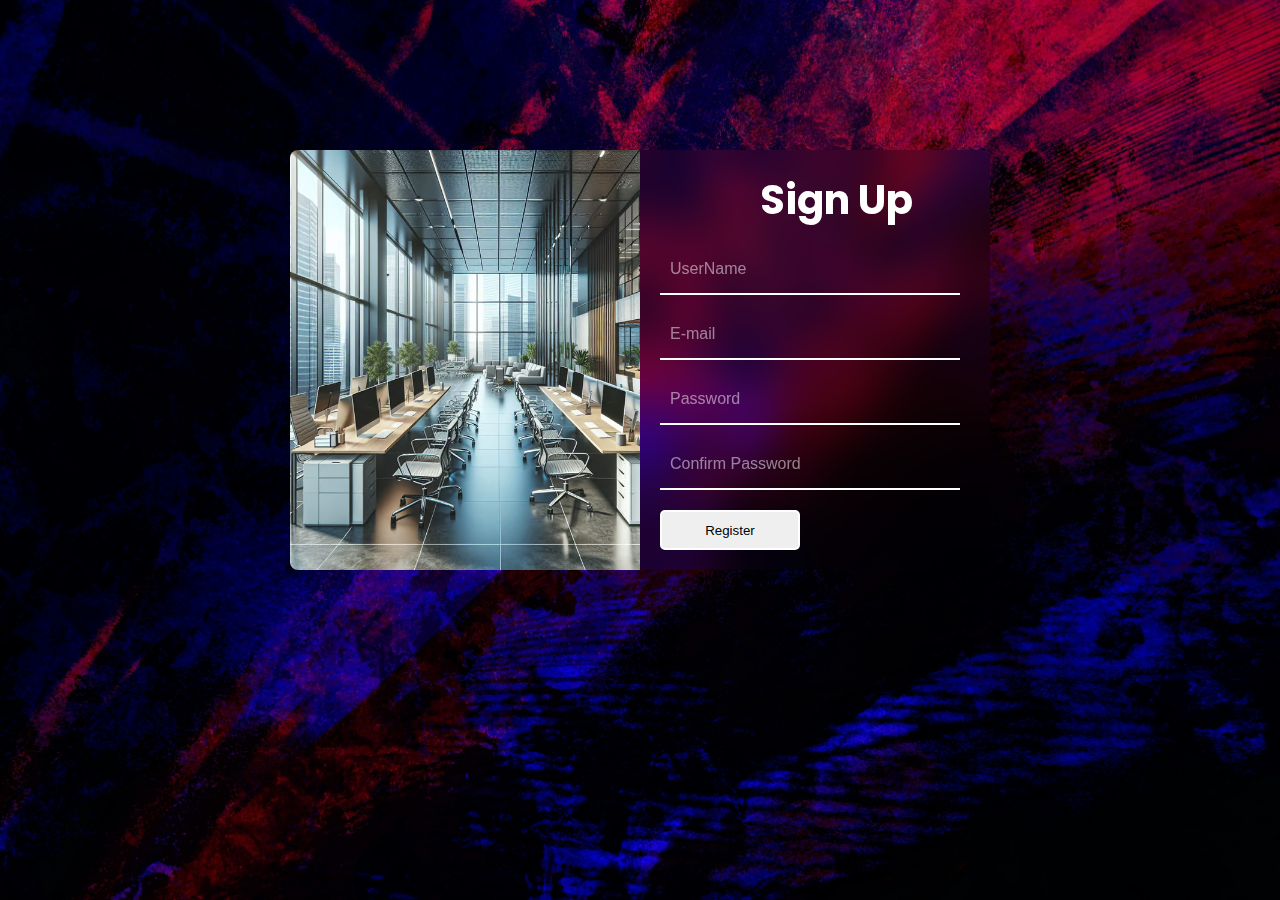
<file: index.html>
<!DOCTYPE html>
<html lang="en">
<head>
    <meta charset="UTF-8">
    <meta name="viewport" content="width=device-width, initial-scale=1.0">
    <title>REGISTER</title>
    <link rel="stylesheet" href="style.css">
    <link href="https://fonts.googleapis.com/css2?family=Poppins:ital,wght@0,100;0,200;0,300;0,400;0,500;0,600;0,700;0,800;0,900;1,100;1,200;1,300;1,400;1,500;1,600;1,700;1,800;1,900&display=swap" rel="stylesheet">

</head>
<body>
    <div id="whole">
        <div class="leftpage"></div>
        <div class="rightpage">
            <h1>Sign Up</h1>
            <li><input type="text" placeholder="UserName" class="li1"></li>
            <li><input type="text" placeholder="E-mail" class="li1"></li>
            <li><input type="password" placeholder="Password" class="li1"></li>
            <li><input type="password" placeholder="Confirm Password" class="li1"></li>
            <button>Register</button>
        </div>
    </div>
</body>
</html>
</file>
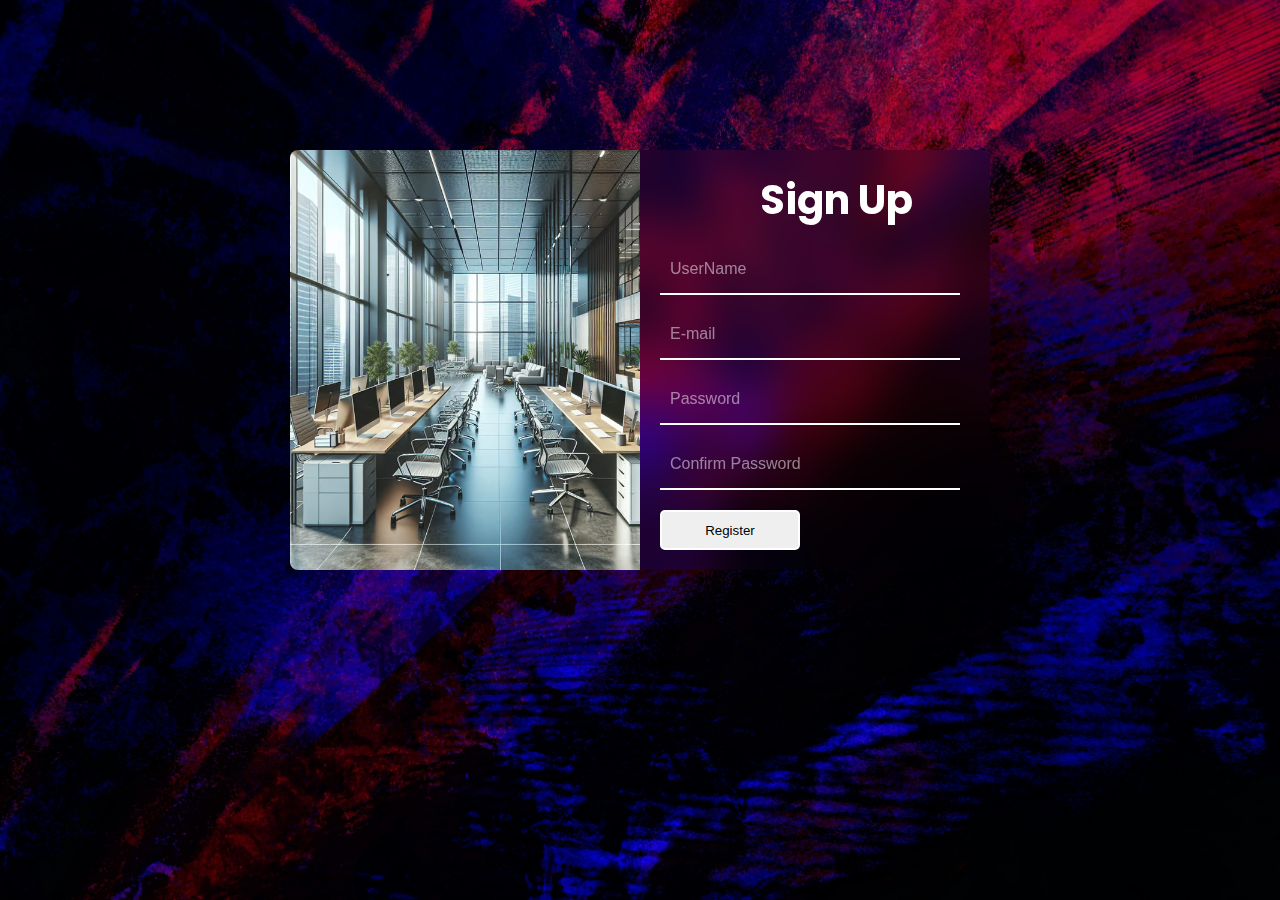
<file: asp.html>
<!DOCTYPE html>
<html lang="en">
<head>
    <meta charset="UTF-8">
    <meta name="viewport" content="width=device-width, initial-scale=1.0">
    <title>REGISTER</title>
    <link rel="stylesheet" href="asp.css">
    <link href="https://fonts.googleapis.com/css2?family=Poppins:ital,wght@0,100;0,200;0,300;0,400;0,500;0,600;0,700;0,800;0,900;1,100;1,200;1,300;1,400;1,500;1,600;1,700;1,800;1,900&display=swap" rel="stylesheet">

</head>
<body>
    <div id="whole">
        <div class="leftpage"></div>
        <div class="rightpage">
            <h1>Sign Up</h1>
            <li><input type="text" placeholder="UserName" class="li1"></li>
            <li><input type="text" placeholder="E-mail" class="li1"></li>
            <li><input type="password" placeholder="Password" class="li1"></li>
            <li><input type="password" placeholder="Confirm Password" class="li1"></li>
            <button>Register</button>
        </div>
    </div>
</body>
</html>
</file>
<file: style.css>
* {
  padding: 0px;
  margin: 0px;
  box-sizing: border-box;
}
body {
  color: white;
  width: 100%;
  background-image: url(for\ background.jpg);
    /* background-repeat: no-repeat; */
  background-size: cover;
}
#whole {
  display: flex;
  align-items: center;
  justify-content: center;
  height: 720px;
}
.leftpage {
  background-image: url(office.img.avif);
  background-repeat: no-repeat;
  background-size: cover;
  height: 420px;
  width: 350px;
  border-radius: 8px 0px 0px 8px;
}
li {
  list-style: none;
}
.rightpage {
  background: transparent;
  backdrop-filter: blur(20px);
  height: 420px;
  width: 350px;
  color: white;
  border-radius: 0px 8px 8px 0px;
}
.rightpage input {
  color: aliceblue;
  font-size: 16px;
}
::placeholder {
  color: #fff;
  opacity: 0.5;
}

button {
  margin-left: 20px;
  border: 2px solid white;
  border-radius: 5px;
  width: 140px;
  height: 40px;
  margin-top: 20px;
  transition: background-color 1s ease-in-out, border 1s ease-in-out 0.2s;
}

h1 {
  margin-left: 120px;
  margin-top: 20px;
  font-size: 40px;
  font-family: "Poppins", serif;
}
.li1 {
  height: 50px;
  width: 300px;
  margin-top: 15px;
  padding: 10px;
  margin-left: 20px;
  border: none;
  background: transparent;
  outline: none;
  border-bottom: 2px solid white;
}
div button:hover {
  background-color: rgb(31, 29, 29);
  cursor: pointer;
  color: red;
}
@media (max-width: 450px) {
  #whole {
    display: flex;
    align-items: center;
    justify-content: center;
    height: 650px;
    width: 415px;
  }

  .leftpage {
    display: none;
  }
}
</file>
<file: asp.css>
* {
  padding: 0px;
  margin: 0px;
  box-sizing: border-box;
}
body {
  color: white;
  width: 100%;
  background-image: url(for\ background.jpg);
    /* background-repeat: no-repeat; */
  background-size: cover;
}
#whole {
  display: flex;
  align-items: center;
  justify-content: center;
  height: 720px;
}
.leftpage {
  background-image: url(office.img.avif);
  background-repeat: no-repeat;
  background-size: cover;
  height: 420px;
  width: 350px;
  border-radius: 8px 0px 0px 8px;
}
li {
  list-style: none;
}
.rightpage {
  background: transparent;
  backdrop-filter: blur(20px);
  height: 420px;
  width: 350px;
  color: white;
  border-radius: 0px 8px 8px 0px;
}
.rightpage input {
  color: aliceblue;
  font-size: 16px;
}
::placeholder {
  color: #fff;
  opacity: 0.5;
}

button {
  margin-left: 20px;
  border: 2px solid white;
  border-radius: 5px;
  width: 140px;
  height: 40px;
  margin-top: 20px;
  transition: background-color 1s ease-in-out, border 1s ease-in-out 0.2s;
}

h1 {
  margin-left: 120px;
  margin-top: 20px;
  font-size: 40px;
  font-family: "Poppins", serif;
}
.li1 {
  height: 50px;
  width: 300px;
  margin-top: 15px;
  padding: 10px;
  margin-left: 20px;
  border: none;
  background: transparent;
  outline: none;
  border-bottom: 2px solid white;
}
div button:hover {
  background-color: rgb(31, 29, 29);
  cursor: pointer;
  color: red;
}
@media (max-width: 450px) {
  #whole {
    display: flex;
    align-items: center;
    justify-content: center;
    height: 650px;
    width: 415px;
  }

  .leftpage {
    display: none;
  }
}
</file>
